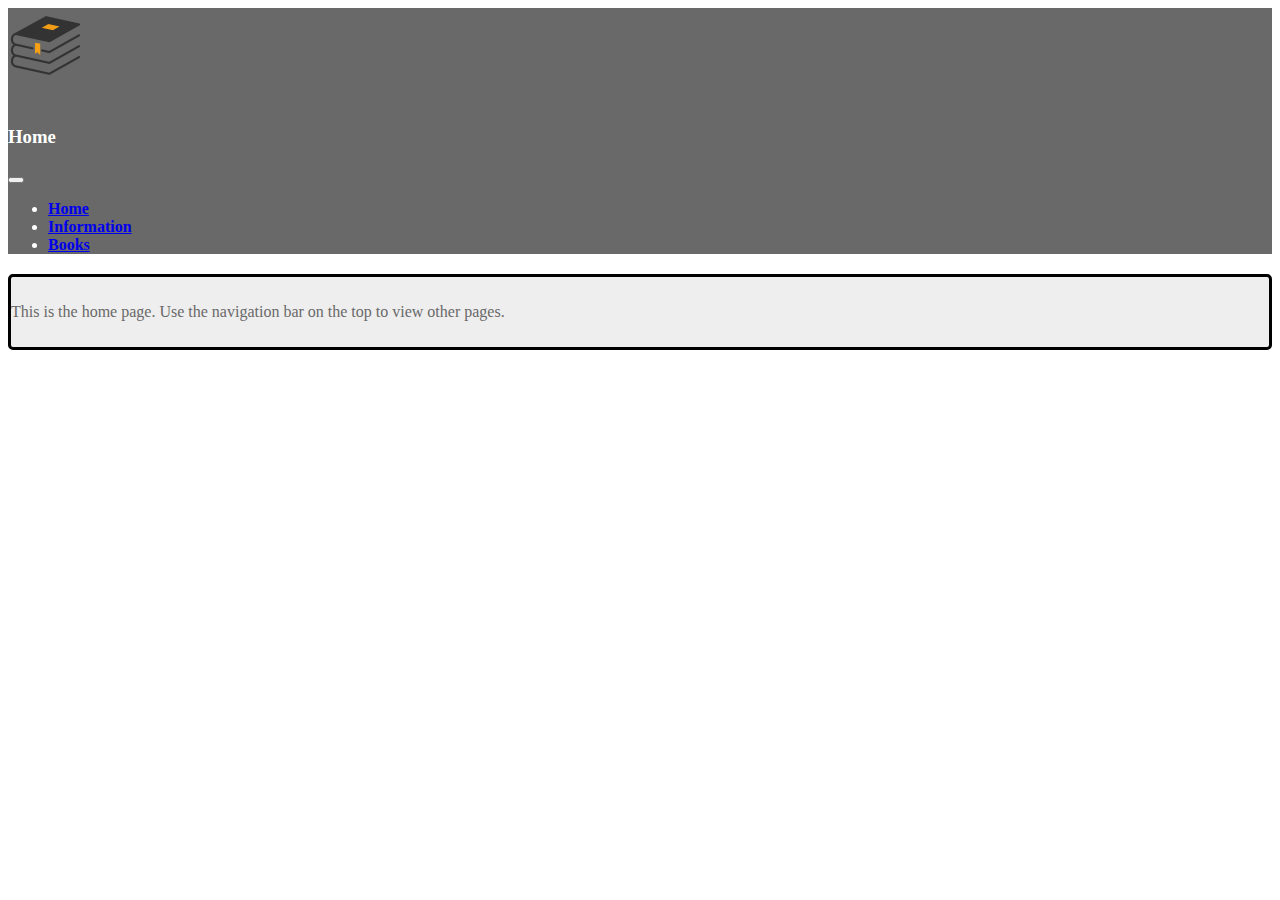
<file: app/public/index.html>
<!doctype html>
<html lang="en">
  <head>
    <!-- Required meta tags -->
    <meta charset="utf-8">
    <meta name="viewport" content="width=device-width, initial-scale=1">

    <!-- Bootstrap CSS -->
    <link href="https://cdn.jsdelivr.net/npm/bootstrap@5.1.0/dist/css/bootstrap.min.css" rel="stylesheet" integrity="sha384-KyZXEAg3QhqLMpG8r+8fhAXLRk2vvoC2f3B09zVXn8CA5QIVfZOJ3BCsw2P0p/We" crossorigin="anonymous">
    <link rel="stylesheet" href="css/styles.css">
    <title>D&S HW1</title>

  </head>
  <body>
    <nav class="navbar navbar-light bg-light">
      <div class="container-fluid">
        <a class="navbar-brand" href="https://www.google.com/imgres?imgurl=https%3A%2F%2Fwww.passware.com%2Fassets%2Fimg%2Fbook.png&imgrefurl=https%3A%2F%2Fdhkc.info%2Fimages%2Fdistributed-password-recovery.htm&tbnid=mh8xOVby-fUFIM&vet=12ahUKEwjR-6zHyv_yAhVMLK0KHT1sDDoQMygAegQIARB8..i&docid=b0q_FVFmKMSo_M&w=2400&h=2400&itg=1&q=book%20icon%20png&ved=2ahUKEwjR-6zHyv_yAhVMLK0KHT1sDDoQMygAegQIARB8">
          <img src="img/booklogo.png" alt="logo" class="logo"></a>
          <h3>Home</h3>
        <button class="navbar-toggler" type="button" data-bs-toggle="collapse" data-bs-target="#navbarNav" aria-controls="navbarNav" aria-expanded="false" aria-label="Toggle navigation">
          <span class="navbar-toggler-icon"></span>
        </button>
        <div class="collapse navbar-collapse" id="navbarNav">
          <ul class="navbar-nav">
            <li class="nav-item">
              <a class="nav-link active" aria-current="page" href="index.html">Home</a>
            </li>
            <li class="nav-item">
              <a class="nav-link" href="information.html">Information</a>
            </li>
            <li class="nav-item">
              <a class="nav-link" href="books.html">Books</a>
            </li>
          </ul>
        </div>
      </div>
    </nav>
    <div class="container" id="offerApp">
    <p>This is the home page. Use the navigation bar on the top to view other pages.</p>
    </div>

<!-- Option 1: Bootstrap Bundle with Popper -->
<script src="https://cdn.jsdelivr.net/npm/bootstrap@5.1.0/dist/js/bootstrap.bundle.min.js" integrity="sha384-U1DAWAznBHeqEIlVSCgzq+c9gqGAJn5c/t99JyeKa9xxaYpSvHU5awsuZVVFIhvj" crossorigin="anonymous"></script>


  </body>
</html>
</file>
<file: app/public/css/styles.css>
.logo{width: 75px; height: 75px;}
h2 {
    padding-left: 50px;
    font-style: italic !important;
}
.center{margin: auto;
    width: 50%;
    border: 3px solid green;
    padding: 10px;}
img{width: 525px; height: 400px; padding-bottom: 20px;}
.container{
    background-color: #eeeeee;
    border: black;
    border-radius: 5px;
    border-style: solid;
    margin-bottom: 20px !important;
    padding-top: 10px !important;
    padding-bottom: 10px !important;
    color: dimgray;
}
.navbar{background-color: dimgray !important;
color: white;
margin-bottom: 20px;
}
.nav-item{color: white !important;}
.col-sm-3{float: right;}
.col-6{padding-top: 135px;}
.figure-caption{font-size: 7px;}

#navbarNav{font-weight: bolder;}

th[role=columnheader]:not(.no-sort) {
	cursor: pointer;
}

th[role=columnheader]:not(.no-sort):after {
	content: '';
	float: right;
	margin-top: 7px;
	border-width: 0 4px 4px;
	border-style: solid;
	border-color: #404040 transparent;
	visibility: hidden;
	opacity: 0;
	-ms-user-select: none;
	-webkit-user-select: none;
	-moz-user-select: none;
	user-select: none;
}

th[aria-sort=ascending]:not(.no-sort):after {
	border-bottom: none;
	border-width: 4px 4px 0;
}

th[aria-sort]:not(.no-sort):after {
	visibility: visible;
	opacity: 0.4;
}

th[role=columnheader]:not(.no-sort):hover:after {
	visibility: visible;
	opacity: 1;
}
</file>
